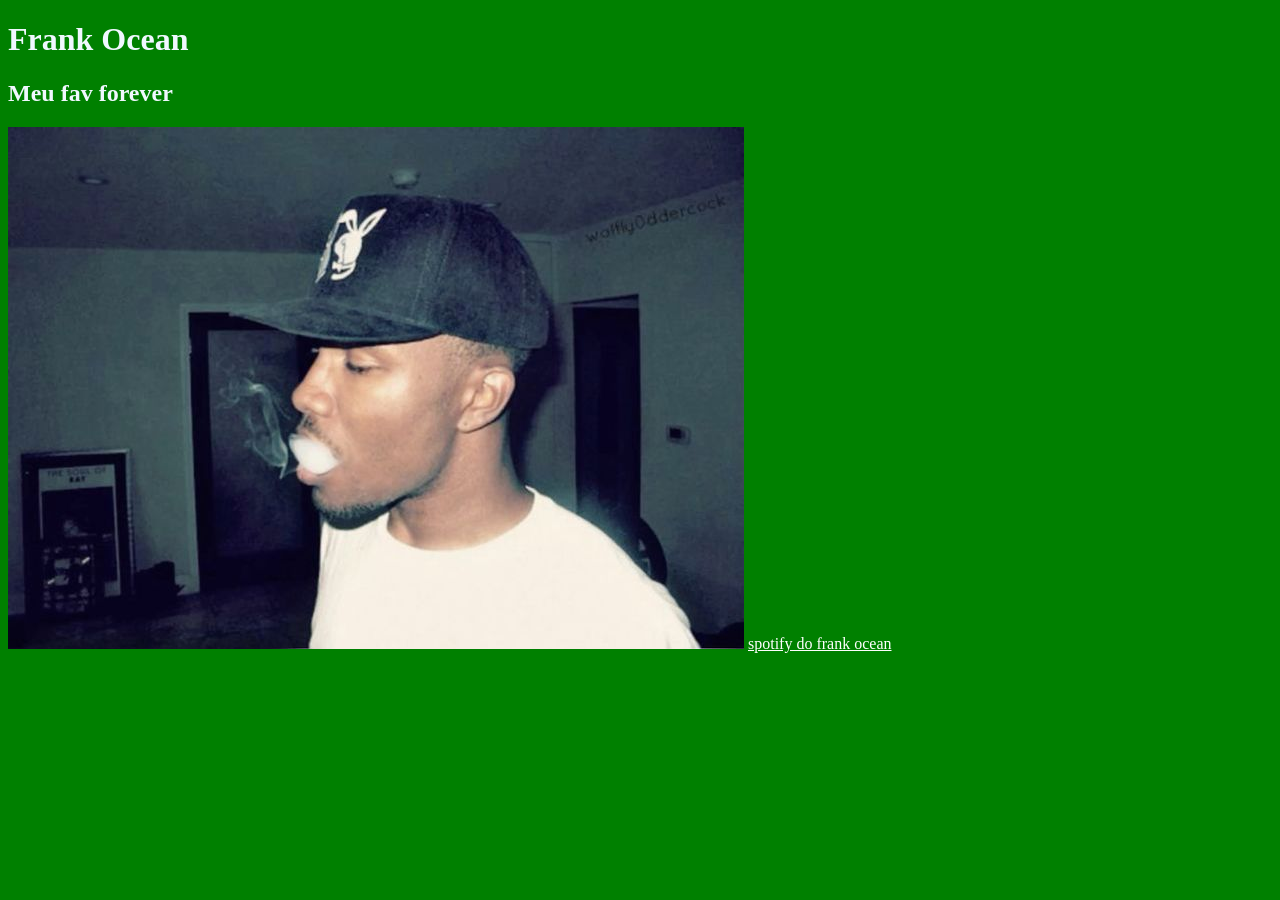
<file: aprendendo css/index.html>
<!DOCTYPE html>
<html lang="PT-BR">
<head>
    <meta charset="UTF-8">
    <meta name="viewport" content="width=device-width, initial-scale=1.0">
    <title>Estudando</title>
</head>
<body>
    <h1>Frank Ocean</h1>
    <h2>Meu fav forever</h2>
    <img src="frank ocean.jpg" alt="foto do frank ocean">
    <a href="https://open.spotify.com/intl-pt/artist/2h93pZq0e7k5yf4dywlkpM" target="_blank" > spotify do frank ocean</a>
    <link rel="stylesheet" href="style1.css">

</body>
</html>
</file>
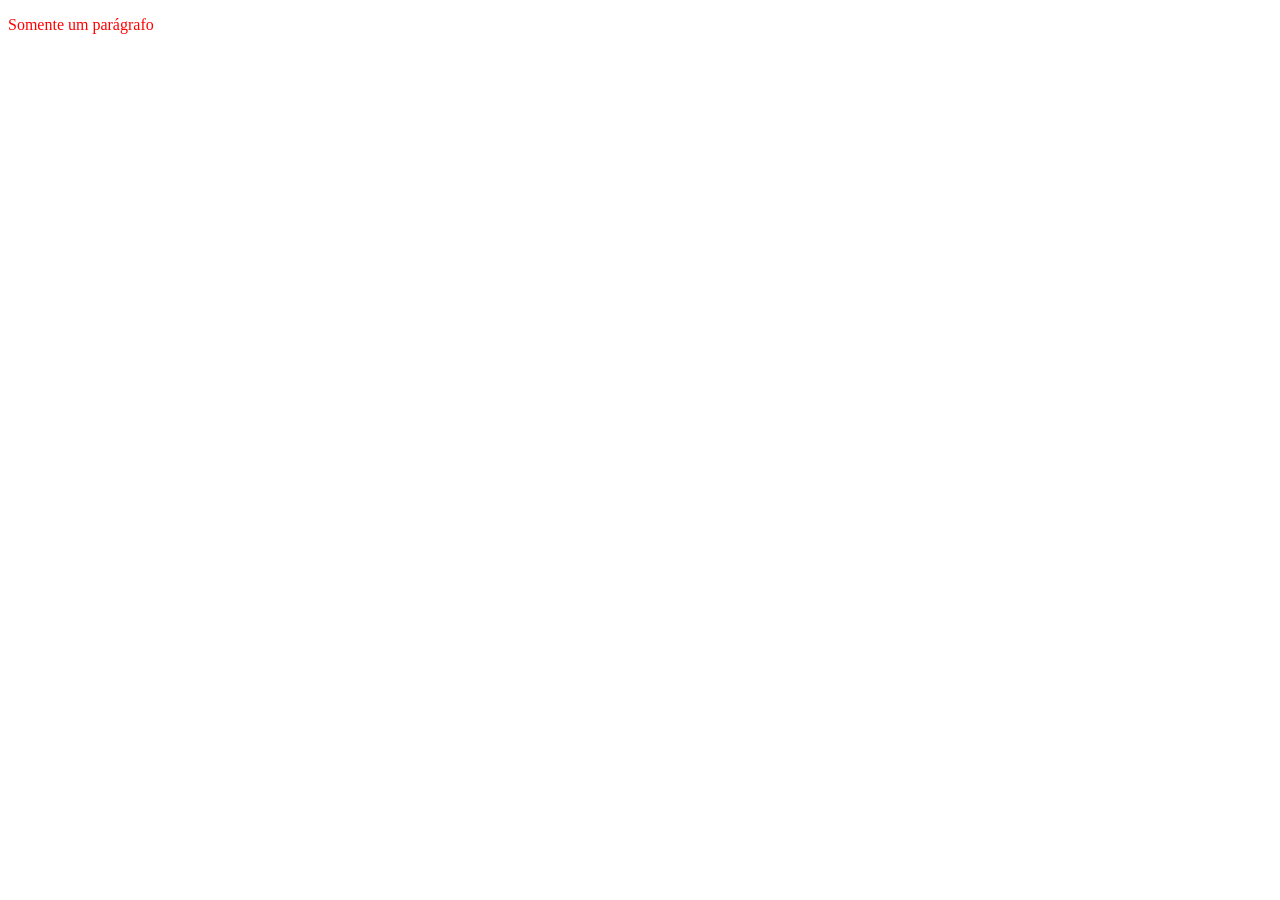
<file: exemplo1.html>
<!DOCTYPE html>
<!--exemplo2.html-->
<html>
<head>
<title> Teste CSS embutido </title>
<style type="text/css">
p {
font-family: "verdana";
color: red;
}
</style>
</head>
<body>
<p> Somente um parágrafo </p>
</body></html>
</file>
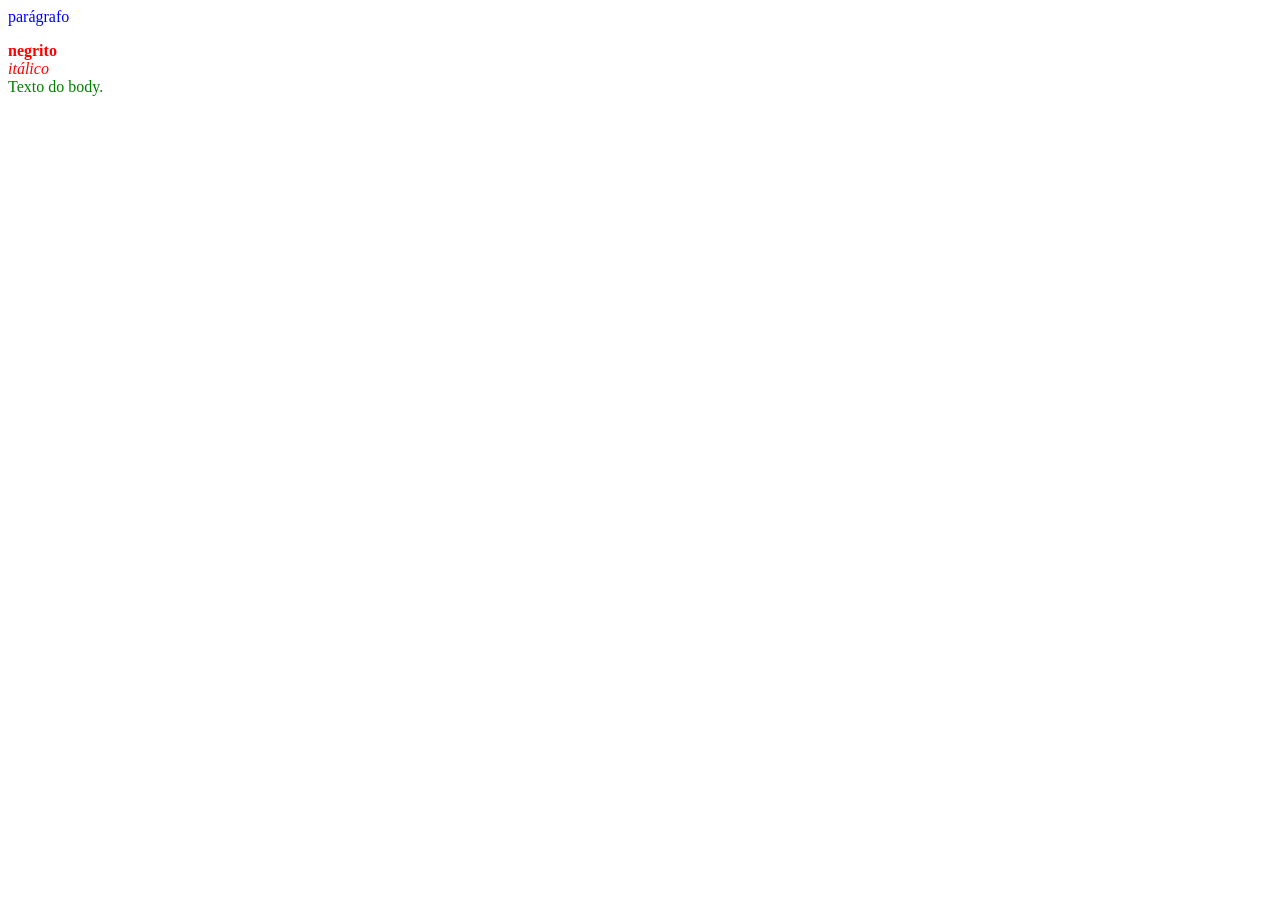
<file: exemplo2.html>
<!--exemplo3.html-->
<html><head>
<style type="text/css">
p { color:blue}
b { color:red; font-family: verdana; }
i { color:red; font-family: "sans serif"; }
body {
color:green;
font-family: "sans serif";
}
</style>
</head>
<body>
<p> parágrafo </p>
<b> negrito</b><br />
<i> itálico </i><br />
Texto do body.
</body></html>
</file>
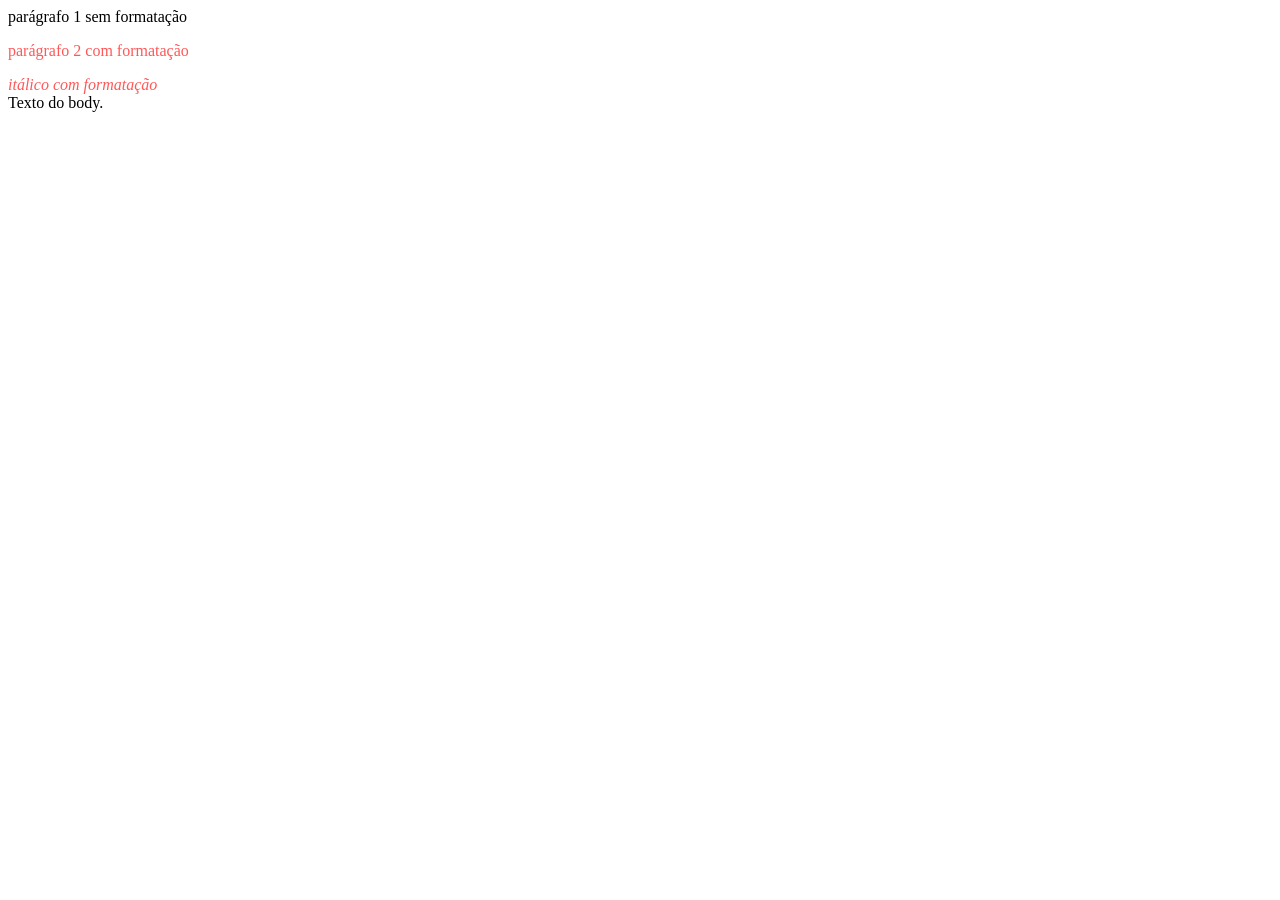
<file: exemplo4.html>
<!--exemplo4.html-->
<html>
<head>
<title>Exemplo</title>
<style type="text/css">
.cor_azul { color:rgb(255, 88, 88)}
</style>
</head>
<body>
<p> parágrafo 1 sem formatação </p>
<p class="cor_azul"> parágrafo 2 com formatação</p>
<i class="cor_azul"> itálico com formatação </i><br />
Texto do body.
</body></html>
</file>
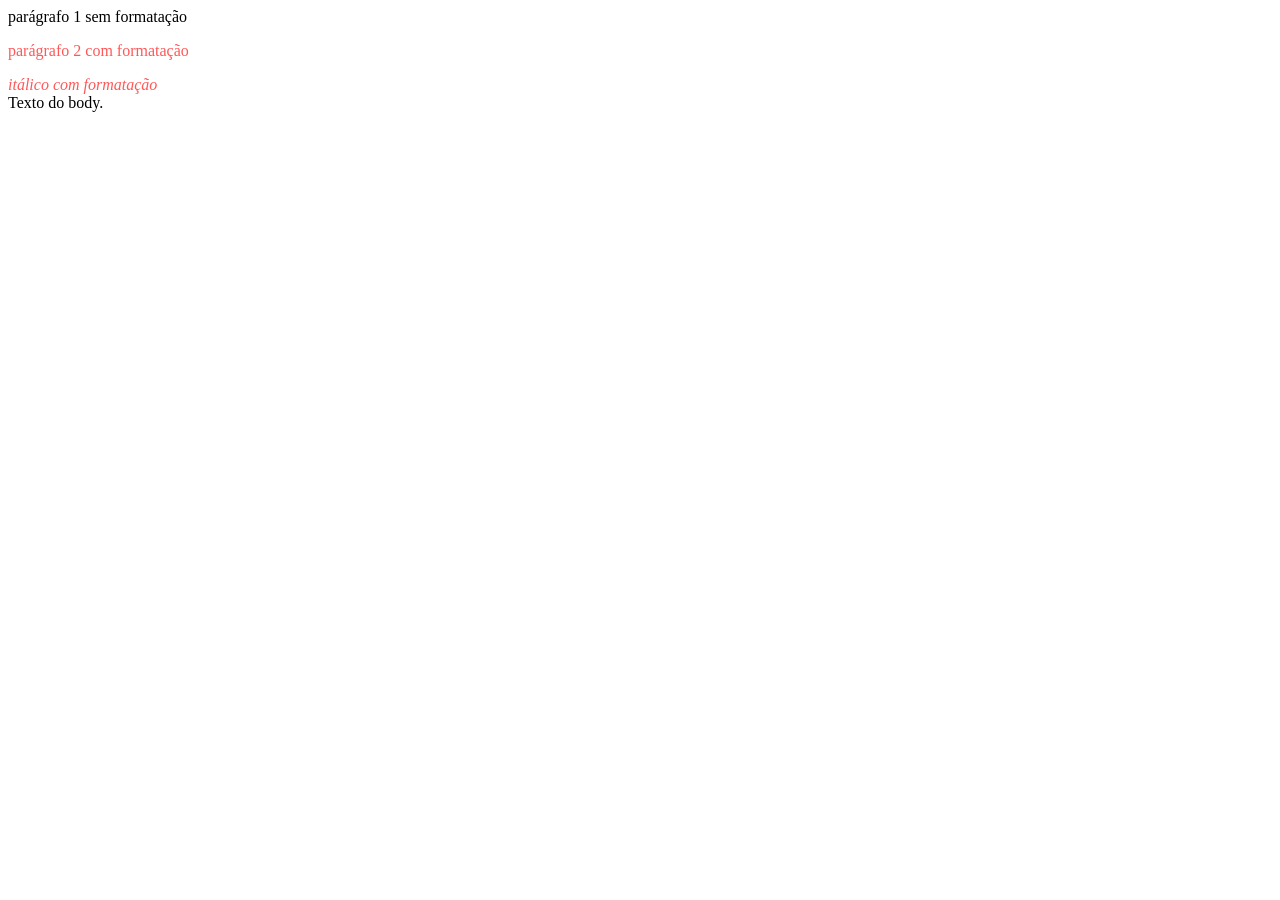
<file: exemplo5.html>
<!--exemplo4.html-->
<html>
<head>
<title>Exemplo</title>
<style type="text/css">
#cor_azul { color:rgb(255, 88, 88)}
</style>
</head>
<body>
<p> parágrafo 1 sem formatação </p>
<p id="cor_azul"> parágrafo 2 com formatação</p>
<i id="cor_azul"> itálico com formatação </i><br />
Texto do body.
</body></html>
</file>
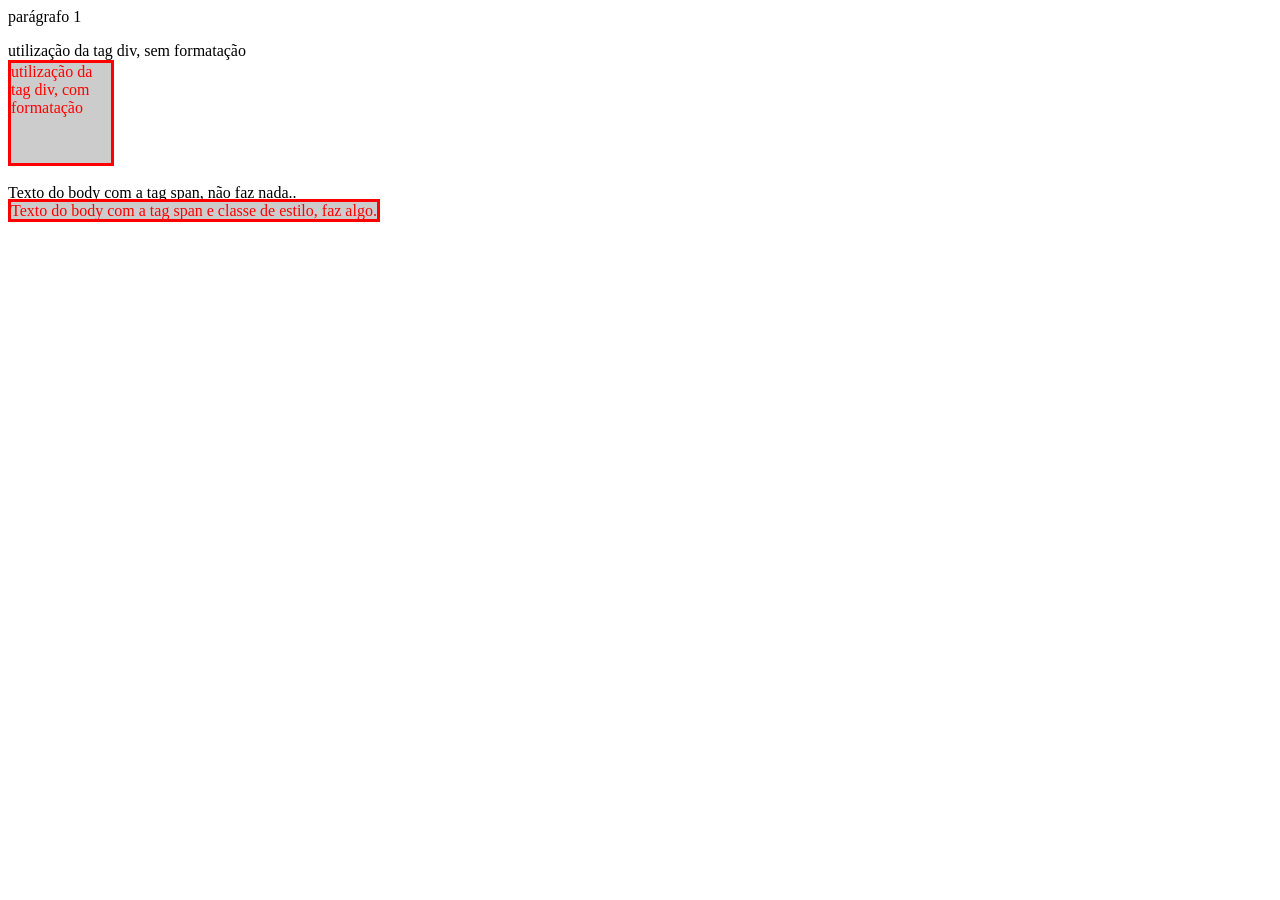
<file: exemplo6.html>
<!--exemplo6.html-->
<html>
<head>
<title>Exemplo</title>
<style type="text/css">
.caixa {
border: 3px solid #ff0000;
background-color: #cccccc;
color: red;
}
#aviso {
width: 100px;
height:100px;
}
</style>
</head>
<body>
<p> parágrafo 1 </p>
<div> utilização da tag div, sem formatação</div>
<div class="caixa" id="aviso"> utilização da tag div,
com formatação</div>
<br />
<span>Texto do body com a tag span, não faz
nada.</span>.
<br />
<span class="caixa">Texto do body com a tag span
e classe de estilo, faz
algo.</span>
</body>
</html>
</file>
<file: aprendendo css/style1.css>
body{
    background-color: green;
    color: aliceblue;
       a {
    color: white;

}
}
</file>
